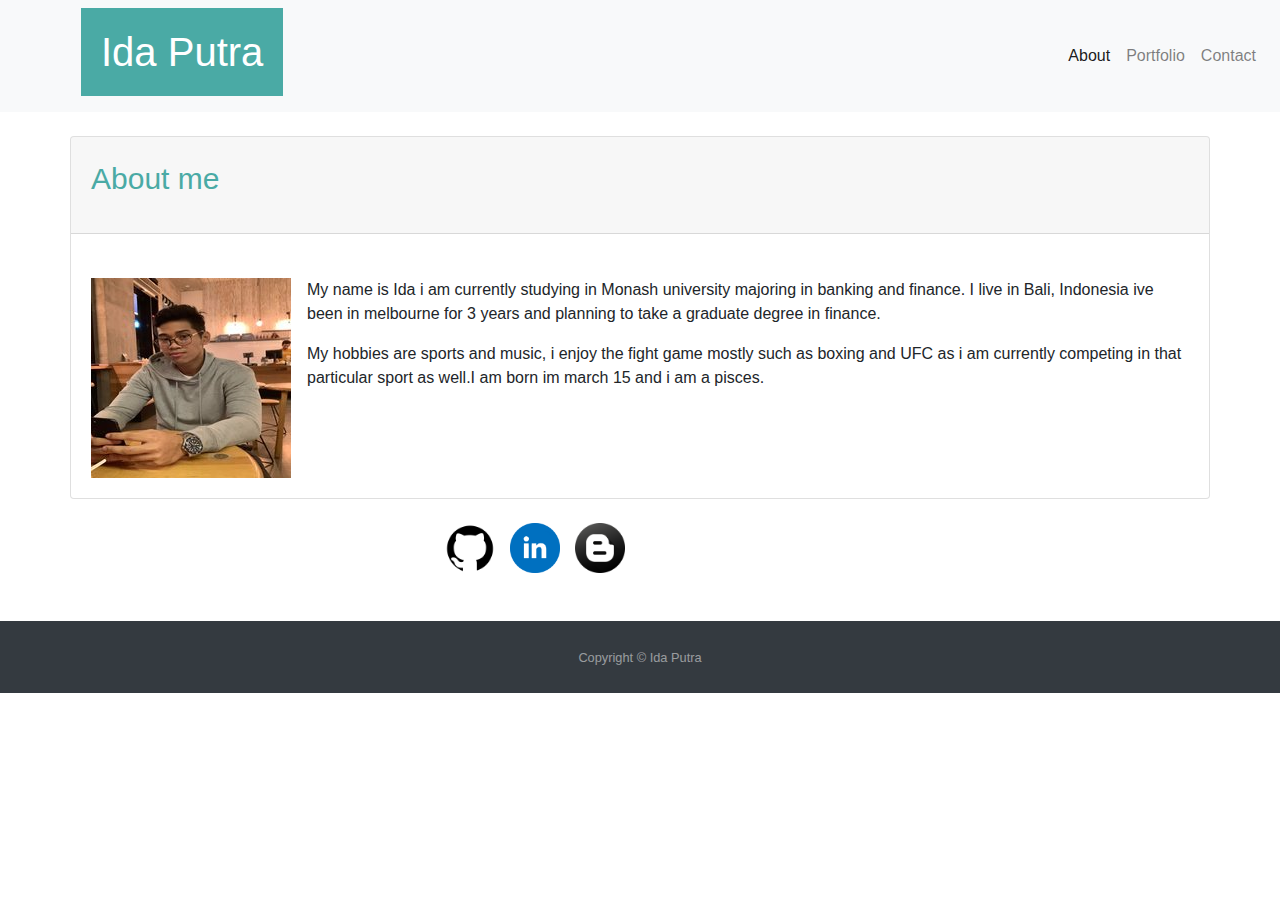
<file: index.html>
<!DOCTYPE html>
<html lang="en">
<head>
    <meta charset="UTF-8">
    <meta name="viewport" content="width=device-width, initial-scale=1.0">
    <meta http-equiv="X-UA-Compatible" content="ie=edge">
    <link rel="stylesheet" type="text/css" href="Assets 2/css/style2.css" />
    <link rel="stylesheet" href="https://stackpath.bootstrapcdn.com/bootstrap/4.3.1/css/bootstrap.min.css" integrity="sha384-ggOyR0iXCbMQv3Xipma34MD+dH/1fQ784/j6cY/iJTQUOhcWr7x9JvoRxT2MZw1T" crossorigin="anonymous">
    <!--Navbar title-->
    <title>Index</title>
    <nav class="navbar navbar-expand-lg navbar-light bg-light">
        <H1>Ida Putra</H1>
        <button class="navbar-toggler" type="button" data-toggle="collapse" data-target="#navbarText" aria-controls="navbarText" aria-expanded="false" aria-label="Toggle navigation">
          <span class="navbar-toggler-icon"></span>
        </button>
        
             <!-- Navbar options-->  
        <div class="collapse navbar-collapse" id="navbarText">
            <ul class="navbar-nav ml-auto">
              <li class="nav-item active">
                <a class="nav-link" href="index.html">About</a>
              </li>
              <li class="nav-item">
                <a class="nav-link" href="portfolio.html">Portfolio</a>
              </li>
              <li class="nav-item">
                <a class="nav-link" href="contact.html">Contact</a>
              </li>
            </ul>
           
          </div>
        </nav>
        <br>

      </body>

       
        
        <!--First row and column of content--> 
        <div class="container">
            
            
            <div class="row">
                <div class="col-lg-12-sm-12">
                   
                            <div class="card">
                                <div class="card-header">
                                  <p class= card-title>About me</p>
                                </div>
                                <div class="card-body">
                                    
                                   
                                 <!--About me info with image--> 
                                      <br>
                                      <div class="media">
                                          <img src="Assets 2/images/profile.jpg" class="align-self-center mr-3" alt="...">
                                          <div class="media-body">
                                             
                                              
                                       
                                           
                                            <p>My name is Ida i am currently studying in Monash university majoring in banking and finance. I live in Bali, Indonesia ive been in melbourne for 3 years and planning to take a graduate degree in finance.</p>
                                            <p class="mb-0">My hobbies are sports and music, i enjoy the fight game mostly such as boxing and UFC as i am currently competing in that particular sport as well.I am born im march 15 and i am a pisces.</p>

                                       
                                       
                              
                                 
                                        
                                        <br>
                                  
                               
                              
                            
          </div>
        </div>
        </div>
      </div>
    </div>
    </div>
  </div>
  <br>
  <div id=containerExtra>
      <div class="row">
          <div class="col-lg-3-sm-3">
      <a href="https://github.com/IdaPutra" id="github"><img src="Assets 2/images/github.png" id="gitimage"></a> 
    </div>
    <div class="col-lg-3-sm-3">
      <a href="https://www.linkedin.com/in/gusagung1530/
      " ><img src="Assets 2/images/LinkedIn.png" id="LinkedIn"></a> 
    </div>
    <div class="col-lg-3-sm-3">
        <a href="#" id="blog"><img src="Assets 2/images/blog.png" id="blog"></a> 
      </div>
  </div>
      </div>

  <br>
  <br>
  <footer id="sticky-footer" class="py-4 bg-dark text-white-50">
    <div class="container text-center">
      <small>Copyright &copy; Ida Putra</small>
    </div>
  </footer>
</body>
</html>
</file>
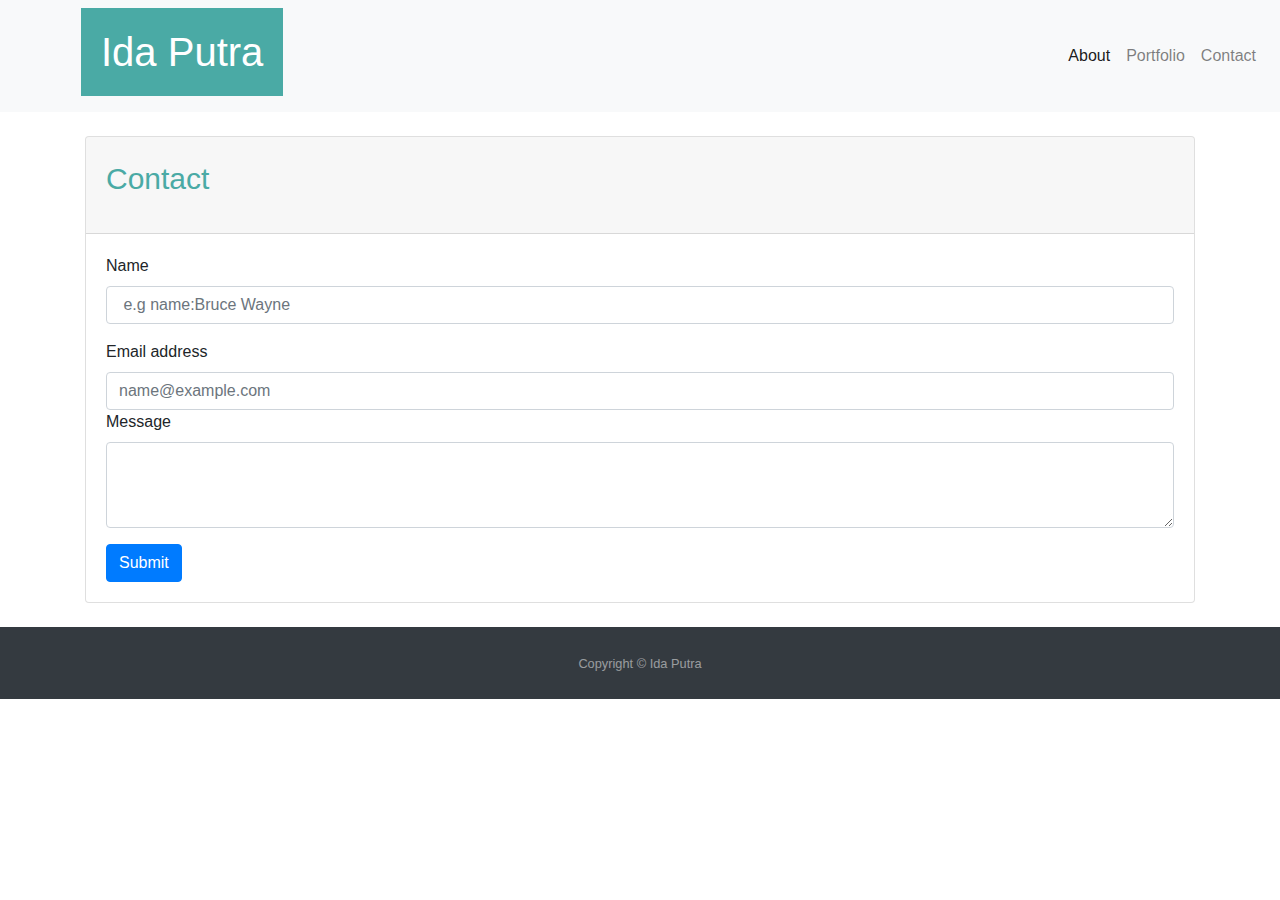
<file: contact.html>
<!DOCTYPE html>
<html lang="en">
<head>
    <meta charset="UTF-8">
    <meta name="viewport" content="width=device-width, initial-scale=1.0">
    <meta http-equiv="X-UA-Compatible" content="ie=edge">
    <link rel="stylesheet" type="text/css" href="Assets 2/css/style2.css" />
    <link rel="stylesheet" href="https://stackpath.bootstrapcdn.com/bootstrap/4.3.1/css/bootstrap.min.css" integrity="sha384-ggOyR0iXCbMQv3Xipma34MD+dH/1fQ784/j6cY/iJTQUOhcWr7x9JvoRxT2MZw1T" crossorigin="anonymous">
       <!--Navbar title-->
    <title>Index</title>
    <nav class="navbar navbar-expand-lg navbar-light bg-light">
 <H1>Ida Putra</H1>
        <button class="navbar-toggler" type="button" data-toggle="collapse" data-target="#navbarText" aria-controls="navbarText" aria-expanded="false" aria-label="Toggle navigation">
          <span class="navbar-toggler-icon"></span>
        </button>
        
           
         <!-- Navbar options--> 
        <div class="collapse navbar-collapse" id="navbarText">
            <ul class="navbar-nav ml-auto">
              <li class="nav-item active">
                <a class="nav-link" href="index.html">About</a>
              </li>
              <li class="nav-item">
                <a class="nav-link" href="portfolio.html">Portfolio</a>
              </li>
              <li class="nav-item">
                <a class="nav-link" href="#">Contact</a>
              </li>
            </ul>
           
          </div>
        </nav>
        <br>
        
         <!--container for portfolio content-->
        <div class="container">
            
            
            <div class="row">
                <div class="col-sm-12">
                   
                            <div class="card">
                                <div class="card-header">
                                  <p class= card-title>Contact</p>
                                </div>
                                <div class="card-body">
                                    <div class="">

                                      <!--Form list of contact info-->
                                            
                                            <form>
                                                    <div class="form-group">
                                                      <label for="exampleFormControlInput1">Name</label>
                                                      <input type="email" class="form-control" id="exampleFormControlInput1" placeholder=" e.g name:Bruce Wayne">
                                                    </div>
                                                    <div class="form-group">
                                                            <label for="exampleFormControlInput1">Email address</label>
                                                            <input type="email" class="form-control" id="exampleFormControlInput1" placeholder="name@example.com">
                                                    
                                                    <div class="form-group">
                                                      <label for="exampleFormControlTextarea1">Message</label>
                                                      <textarea class="form-control" id="exampleFormControlTextarea1" rows="3"></textarea>
                                                    </div>
                                                  </form>
                                        </div>
                                                </div>
                                       
                                  <a href="#" class="btn btn-primary">Submit</a>
                               
                              </div>    
          </div>
        </div>
        </div>
      </div>
    </div>
  </div>
</div>
<br>
                <footer id="sticky-footer" class="py-4 bg-dark text-white-50">
                  <div class="container text-center">
                    <small>Copyright &copy; Ida Putra</small>
                  </div>
                </footer>
              </body>
        </html>
</file>
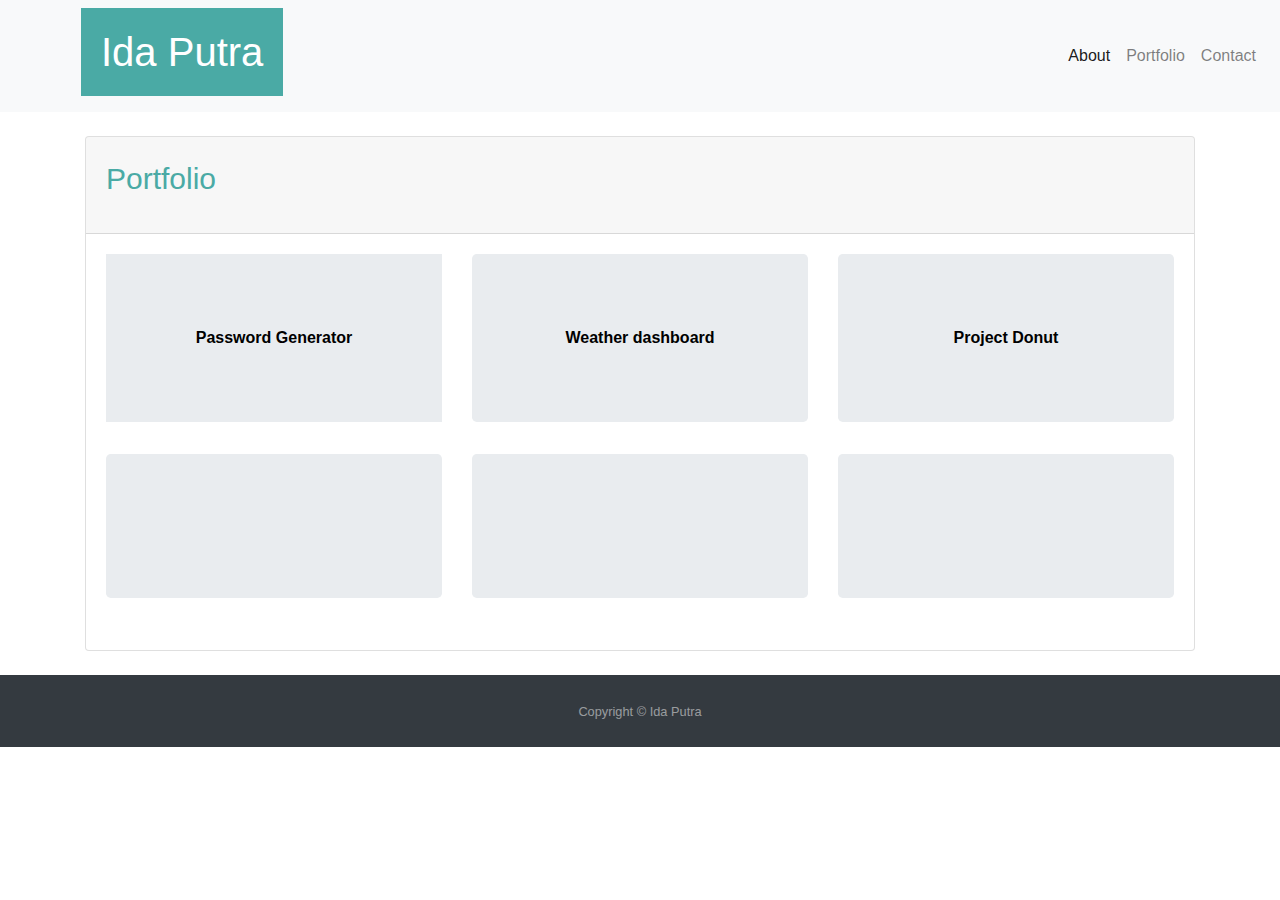
<file: portfolio.html>
<!DOCTYPE html>
<html lang="en">
<head>
    <meta charset="UTF-8">
    <meta name="viewport" content="width=device-width, initial-scale=1.0">
    <meta http-equiv="X-UA-Compatible" content="ie=edge">
    <link rel="stylesheet" type="text/css" href="Assets 2/css/style2.css" />
    <link rel="stylesheet" href="https://stackpath.bootstrapcdn.com/bootstrap/4.3.1/css/bootstrap.min.css" integrity="sha384-ggOyR0iXCbMQv3Xipma34MD+dH/1fQ784/j6cY/iJTQUOhcWr7x9JvoRxT2MZw1T" crossorigin="anonymous">
    <!--Navbar title-->
    <title>Index</title>
    <nav class="navbar navbar-expand-lg navbar-light bg-light">
        <H1>Ida Putra</H1>
        <button class="navbar-toggler" type="button" data-toggle="collapse" data-target="#navbarText" aria-controls="navbarText" aria-expanded="false" aria-label="Toggle navigation">
          <span class="navbar-toggler-icon"></span>
        </button>
        
         <!-- Navbar options-->   
        <div class="collapse navbar-collapse" id="navbarText">
            <ul class="navbar-nav ml-auto">
              <li class="nav-item active">
                <a class="nav-link" href="index.html">About</a>
              </li>
              <li class="nav-item">
                <a class="nav-link" href="#">Portfolio</a>
              </li>
              <li class="nav-item">
                <a class="nav-link" href="contact.html">Contact</a>
                
              </div>
              </li>
            </ul>
           
          </div>
        </nav>
        
        <br>
        
        <!--container for portfolio content-->
        <div class="container">
           
           <!--First row and column of content--> 
            <div class="row">
                <div class="col-sm-12">
                
                            <div class="card">
                                <div class="card-header">
                                  <p class= card-title>Portfolio</p>
                                </div>
                                <div class="card-body">
                                         
                                                <div class="row">
                                                  <div class="col-lg-4 col-sm-4">
                                                        <div class="jumbotron jumbotron-fluid ">
                                                            
                                                          <a class="nav-link" id= "text"  href="https://idaputra.github.io/assignment-3/">Password Generator</a>
                                                                
                                                        </div>
                                                        
                                                </div>
                                               
                                                <div class="col-lg-4 col-sm-4">
                                                        <div class="jumbotron jumbotron-special">
                                                          <a class="nav-link" id= "text" href="https://idaputra.github.io/assigntment6-final/">Weather dashboard</a>
                                                       
                                                </div>

                                            </div>
                                               
                                            <div class="col-lg-4 col-sm-4">
                                                    <div class="jumbotron jumbotron-special1">
                                                      <a class="nav-link" id= "text" href="https://idaputra.github.io/Project1/.">Project Donut</a>
                                                   
                                            </div>
                                        </div>
                                    </div>     
                                    <!--Second row and column of content--> 
                                            <div class="row">
                                              <div class="col-lg-4 col-sm-4">
                                                    <div class="jumbotron jumbotron-special2 ">
                                                            <div class="row-lg-4 row-sm-12">
                                                            <p></p>
                                                        </div>    
                                                    </div>
                                                    
                                            </div>
                                           
                                            <div class="col-lg-4 col-sm-4">
                                                    <div class="jumbotron jumbotron-special3">
                                                            <p></p>
                                                   
                                            </div>

                                        </div>
                                           
                                        <div class="col-lg-4 col-sm-4">
                                                <div class="jumbotron jumbotron-special4">
                                                        <p></p>
                                               
                                        </div>  
                                        
                                        </div>
                                    </div>
                                </div>
                            </div>
                        </div>
                    </div>
                </div>
                <br>
                <footer id="sticky-footer" class="py-4 bg-dark text-white-50">
                  <div class="container text-center">
                    <small>Copyright &copy; Ida Putra</small>
                  </div>
                </footer>
              </body>
            <!--end of container and body-->
            <!--Start of footer-->
           
        </html>
</file>
<file: Assets 2/css/style2.css>
html,
body {
    background-image: url("https://cdn.dodowallpaper.com/full/776/minimalistic-backgrounds-wallpapers-10.jpg");
  
}


.card-title {
  
    line-height: 2;
    color:#4aaaa5;
    font-size: 30px;
}

h1 {margin:0 0 0 65px;
    background-color:#4aaaa5;
    color: white;
    padding: 20px;
}



  .jumbotron-fluid {
    background-image:url("https://media.giphy.com/media/26BROFLJSFhP0cMGk/giphy.gif");
    background-size: cover;
    color: whitesmoke;
    text-align: center;

  }

  .jumbotron-special {
    background-image:url("https://media.giphy.com/media/39xApN4bW6ygdrvBM3/giphy.gif");
    background-size: cover;
    color: whitesmoke;
    text-align: center;
}

    .jumbotron-special1  {
        background-image:url("https://media.giphy.com/media/l4FGHzb9sBnQmYjyU/giphy.gif");
        background-size: cover;
        color:whitesmoke;
    text-align: center; }

    .jumbotron-special2  {
        background-image:url("https://media.giphy.com/media/14ko1wkUS2thu/giphy.gif");
        background-size: cover;
        color:whitesmoke;
    text-align: center; }

    .jumbotron-special3 {
        background-image:url("https://media.giphy.com/media/14ko1wkUS2thu/giphy.gif");
        background-size: cover;
        color:whitesmoke;
    text-align: center; }

    .jumbotron-special4  {
        background-image:url("https://media.giphy.com/media/14ko1wkUS2thu/giphy.gif");
        background-size: cover;
        color:whitesmoke;
    text-align: center; }


    #sticky-footer {
        flex-shrink: none;
      }
      

      #text{
          color: black;
          font-weight: bold;
      }
   

     #containerExtra  {
       text-align: center;
       margin-left: 460px;
       width: 250px;
     }
       #gitimage {
        width: 50px;
        margin-right: 15px;
        
    }
       
   

   #LinkedIn{
       width: 50px;
    
   }

   #blog{
    width: 50px;
    margin-left: 7.5px;
   
    
    
}
</file>
